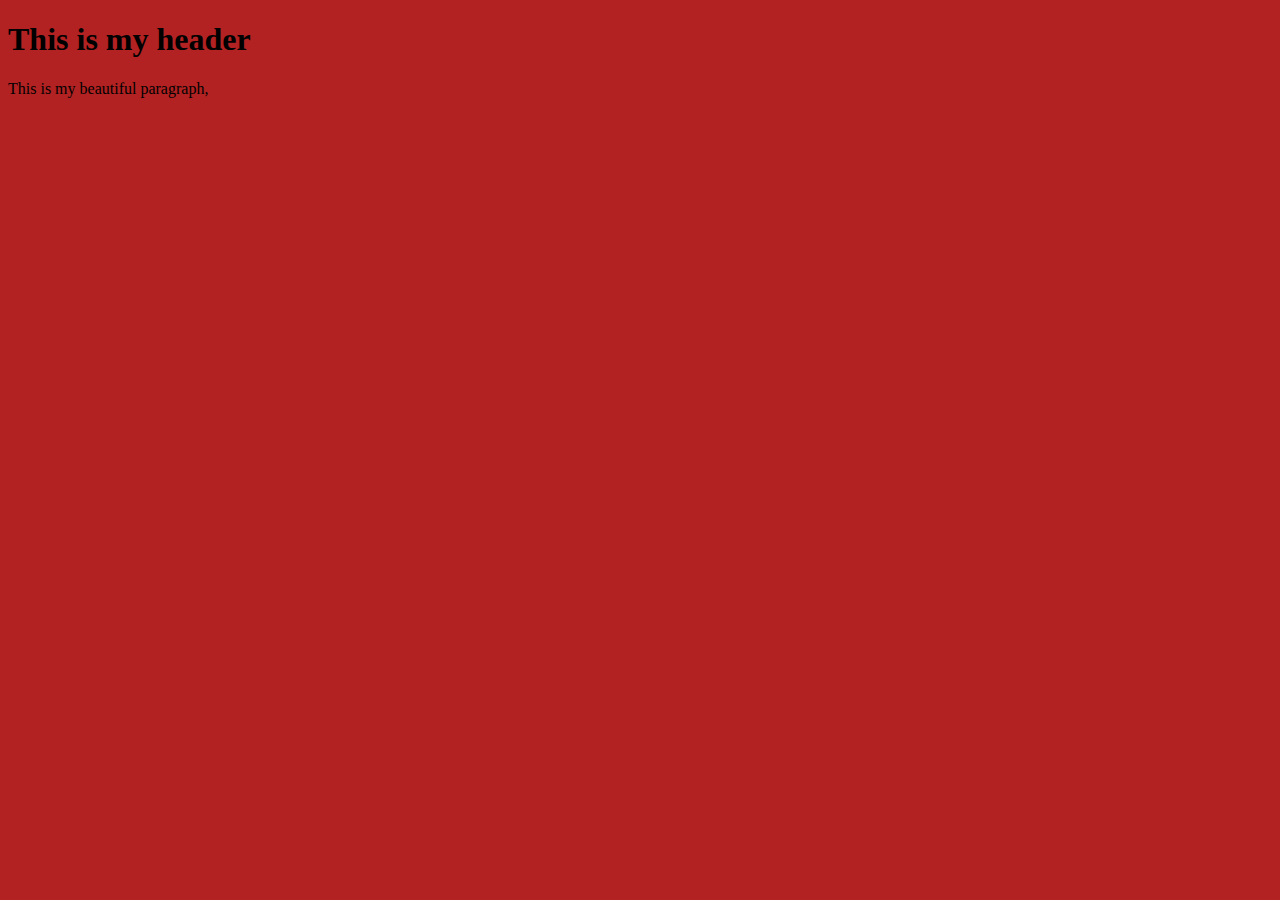
<file: responsivett/index.html>
<!DOCTYPE html>
<html>
<head>
    <title>media Query Demo</title>
    <style type="text/css">
        body{
            background-color: darkseagreen;
        }
        @media only screen and (min-width: 800px){
            body{
                background-color: firebrick
            }
        }
        
    </style>
    </head>
    <body> <h1>This is my header</h1>
        <p>This is my beautiful paragraph,</p>
    </body>
</file>
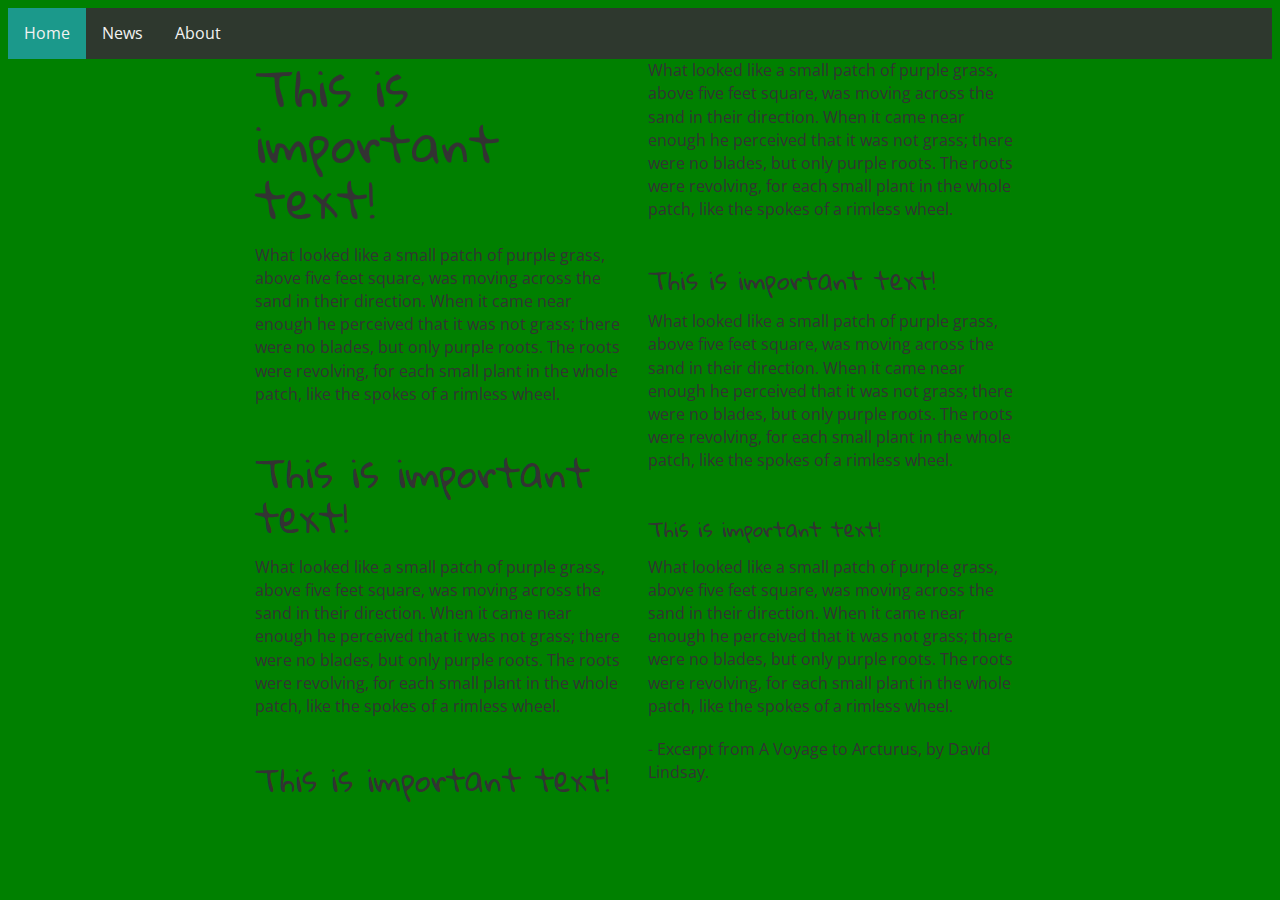
<file: wk8_Typography_StarterCode/index.html>
<html>
    <head>
        <title>Typographic Hierarchy Demo</title>
        <meta name="viewport" content="width=device-width, initial-scale=1.0">
        <link rel="stylesheet" type="text/css" href="main.css">
        <link rel="stylesheet" href="https://cdnjs.cloudflare.com/ajax/libs/font-awesome/4.7.0/css/font-awesome.min.css">
        <link rel="stylesheet" type="text/css" href="mobilenav_responsive.css">
    </head>
    <body>

      <nav class="topnav" id="myTopnav">
          <a href="#home" class="active">Home</a>
          <a href="#news">News</a>
          <a href="#about">About</a>
          <a href="javascript:void(0);" class="icon" onclick="myFunction()">
            <i class="fa fa-bars"></i>
          </a>
      </nav>
       
       
       
      <section>
        <h1>This is important text!</h1>
        <p>What looked like a small patch of purple grass, above five feet square, was moving across the sand in their direction. When it came near enough he perceived that it was not grass; there were no blades, but only purple roots. The roots were revolving, for each small plant in the whole patch, like the spokes of a rimless wheel.</p>

        <h2>This is important text!</h2>
        <p>What looked like a small patch of purple grass, above five feet square, was moving across the sand in their direction. When it came near enough he perceived that it was not grass; there were no blades, but only purple roots. The roots were revolving, for each small plant in the whole patch, like the spokes of a rimless wheel.</p>
        
        <h3>This is important text!</h3>
        <p>What looked like a small patch of purple grass, above five feet square, was moving across the sand in their direction. When it came near enough he perceived that it was not grass; there were no blades, but only purple roots. The roots were revolving, for each small plant in the whole patch, like the spokes of a rimless wheel.</p>

        <h4>This is important text!</h4>
        <p>What looked like a small patch of purple grass, above five feet square, was moving across the sand in their direction. When it came near enough he perceived that it was not grass; there were no blades, but only purple roots. The roots were revolving, for each small plant in the whole patch, like the spokes of a rimless wheel.</p>

        <h5>This is important text!</h5>
        <p>What looked like a small patch of purple grass, above five feet square, was moving across the sand in their direction. When it came near enough he perceived that it was not grass; there were no blades, but only purple roots. The roots were revolving, for each small plant in the whole patch, like the spokes of a rimless wheel.</p>

        <p>- Excerpt from A Voyage to Arcturus, by David Lindsay.</p>        
      </section>
        
        
        <script>            
        function myFunction() {
          var x = document.getElementById("myTopnav");
          if (x.className === "topnav") {
            x.className += " responsive";
          } else {
            x.className = "topnav";
          }
        }
        </script>
    </body>
</html>
</file>
<file: wk8_Typography_StarterCode/main.css>
/* Typographic Scaling */
/* 

  Some tools to help with typographic Styles:

  Google Fonts - fonts.google.com
  Hello Color - http://jxnblk.com/hello-color/  
  Type Scale: A Visual Calculator - https://type-scale.com/ 

*/


@import url('https://fonts.googleapis.com/css?family=Gloria+Hallelujah:400|Open+Sans+Condensed:400');

html {font-size: 16px;}

body {
  background-color: green;
  font-family: 'Open Sans Condensed', sans-serif;
  font-weight: 400;
  line-height: 1.45;
  color: #333;
}
section{
    max-width: 770px;
    margin:auto;
}
p {margin-bottom: 1.25em;}

h1, h2, h3, h4, h5 {
  margin: 2.75rem 0 1rem;
  font-family: 'Gloria Hallelujah', cursive;
  font-weight: 400;
  line-height: 1.15;
}

h1 {
  margin-top: 0;
  font-size: 3.052em;
}

h2 {font-size: 2.441em;}

h3 {font-size: 1.953em;}

h4 {font-size: 1.563em;}

h5 {font-size: 1.25em;}

small, .text_small {font-size: 0.8em;}

@media only screen and (min-width:1000px){
    section{
        column-count: 2;
    }
}
</file>
<file: wk8_Typography_StarterCode/mobilenav_responsive.css>
/* 
Note This code has been adapted from this W3Schools Example: 
https://www.w3schools.com/howto/howto_js_topnav_responsive.asp
*/

.topnav {
  overflow: hidden;
  background-color: #2E382E;

}

.topnav a {
  float: left;
  display: block;
  color: #f2f2f2;
  text-align: center;
  padding: 14px 16px;
  text-decoration: none;
  font-size: 16px;
}

.topnav a:hover {
  background-color: #72A1E5;
  color: black;
}

.active {
  background-color: #1B998B;
  color: white;
}

.topnav .icon {
  display: none;
}

@media screen and (max-width: 600px) {
  .topnav a:not(:first-child) {display: none;}
  .topnav a.icon {
    float: right;
    display: block;
  }

  .topnav.responsive {position: relative;}
  .topnav.responsive .icon {
    position: absolute;
    right: 0;
    top: 0;
    /*If navigation button is off, fix padding here after styling text*/
    /*padding: 17.25px 17px;*/
    
  }
    
  .topnav a.icon{
    display: block;
    height: auto;
    width: auto;
    /*If navigation button is off, fix padding here after styling text*/
     /*padding: 17.25px 17px;*/
    }
  .topnav.responsive a {
    float: none;
    display: block;
    text-align: left;
  }
}
</file>
